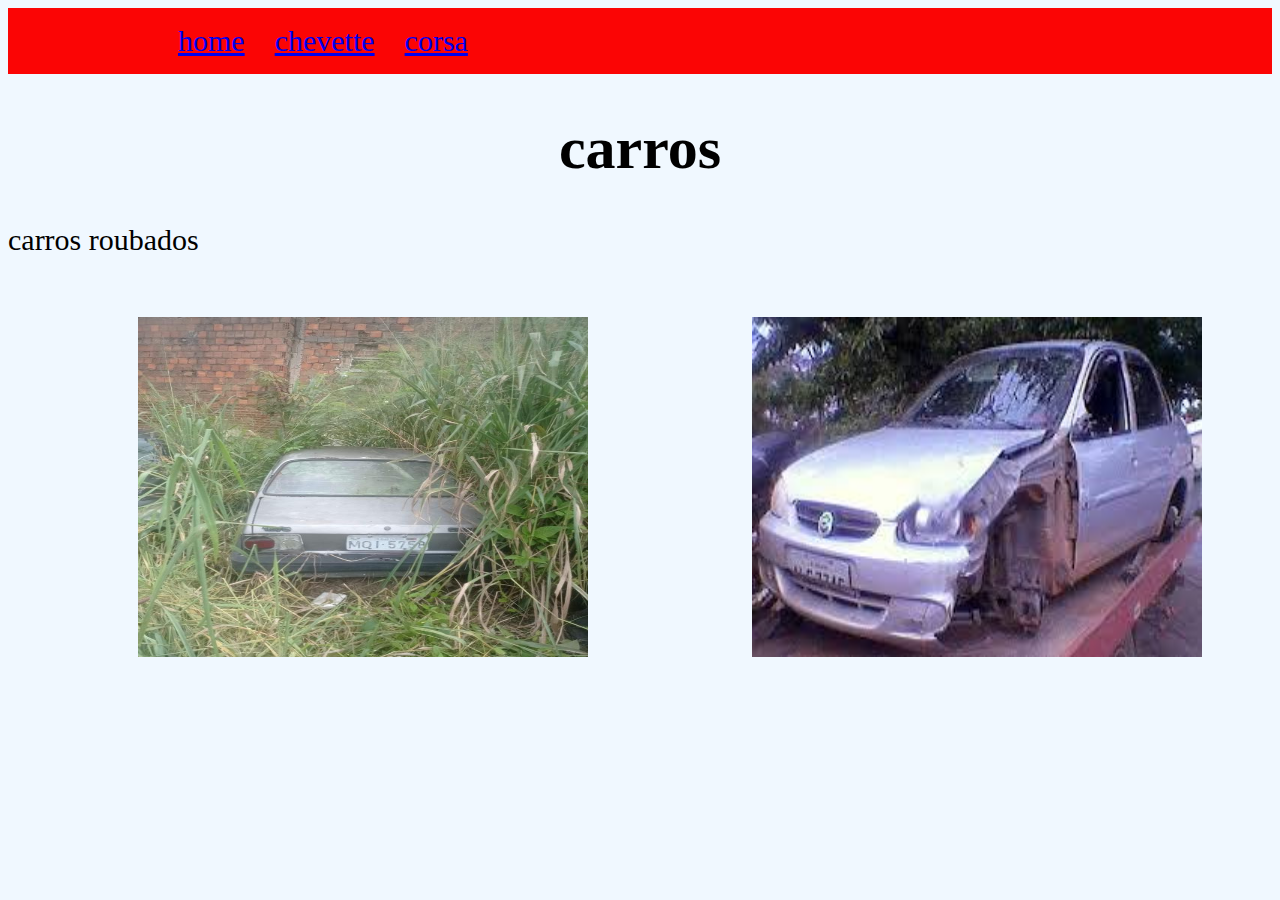
<file: index.html>
<!DOCTYPE html>
<html lang="en">
<head>
    <meta charset="UTF-8">
    <meta name="viewport" content="width=device-width, initial-scale=1.0">
    <title>Document</title>
    <link rel="stylesheet" href="style.css">
</head>
<body>
    <header class="cabecalho">
        <ul class="lista_cabecalho">
            <li class="item_lista_cabecalho"><a href="index.html">home</a></li>
            <li class="item_lista_cabecalho"><a href="chevette.html">chevette</a></li>
            <li class="item_lista_cabecalho"><a href="corsa.html">corsa</a></li>
        </ul>
    </header>
    <h1>carros</h1>
    <p>carros roubados </p>   
    </p>
    <img src="chevette .jpg"alt="" class="imagem 1">
    <img src="corssa w.jpeg" alt="" class="imagem1">
</body>
</html>
</file>
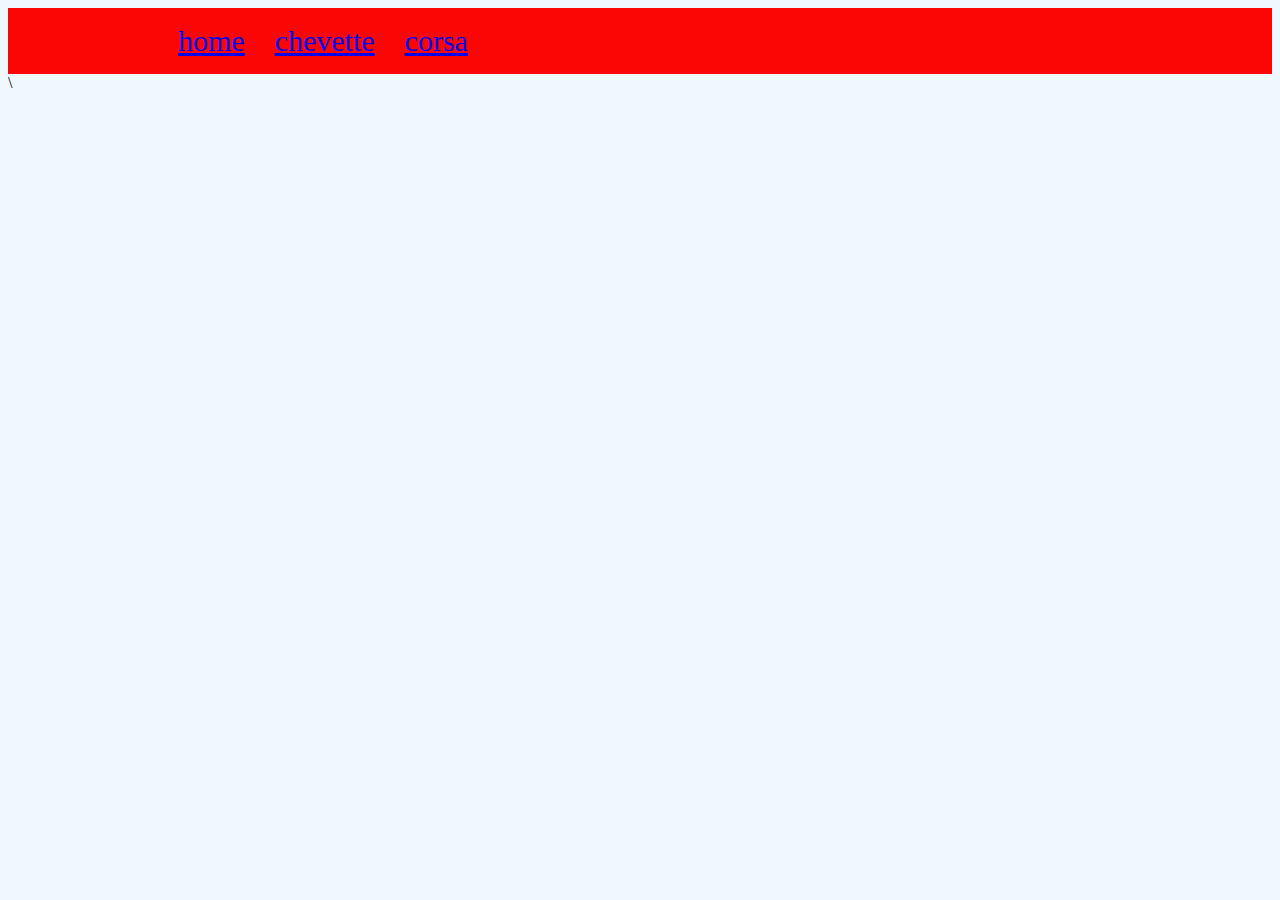
<file: chevette.html>
<!DOCTYPE html>
<html lang="en">
<head>
    <meta charset="UTF-8">
    <meta name="viewport" content="width=device-width, initial-scale=1.0">
    <title>Document</title>
    <link rel="stylesheet" href="style.css">
</head>
<body>
    <header class="cabecalho">
        <ul class="lista_cabecalho">
            <li class="item_lista_cabecalho"><a href="index.html">home</a></li>
            <li class="item_lista_cabecalho"><a href="chevette.html">chevette</a></li>
            <li class="item_lista_cabecalho"><a href="corsa.html">corsa</a></li>
        </ul>
    </header>\
</file>
<file: style.css>
body{
    background-color: aliceblue
}
h1{
    font-size: 60px;
    color: black;
    text-align: center;
}
p{
    font-size: 30px;
    color: black;
    text-align: justify;
}
img{
    width: 450px;
    height: 340px;
    margin: 30px;
    margin-left: 130px;
}
.cabecalho{
    background-color:rgb(251, 5, 5);
    display: flex;
}
.logocabecalho{
    width: 150px;
}
.lista_cabecalho{
    display: flex;
    margin-left: 100px;
}
.item_lista_cabecalho{
    font-size: 30px;
    color: rgb(255, 255, 255);
    padding-left: 30px;
    list-style: none;
}
</file>
